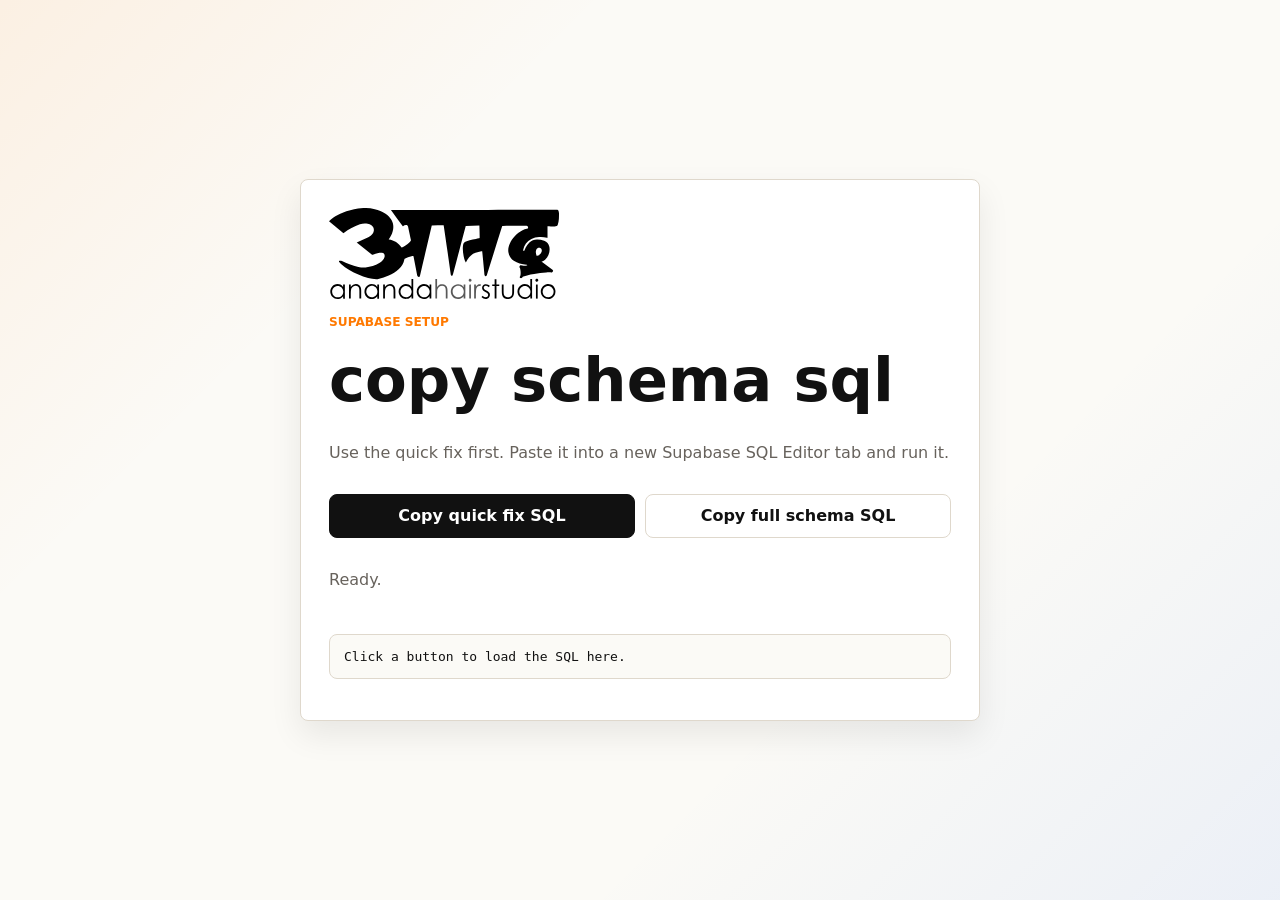
<file: schema-tools.html>
<!doctype html>
<html lang="en">
  <head>
    <meta charset="utf-8" />
    <meta name="viewport" content="width=device-width, initial-scale=1" />
    <title>ananda schema copy tools</title>
    <link rel="stylesheet" href="styles-20260515-1712.css" />
    <style>
      body {
        min-height: 100vh;
        display: grid;
        place-items: center;
        padding: 24px;
      }

      .schema-card {
        width: min(100%, 680px);
        display: grid;
        gap: 16px;
        padding: 28px;
        border: 1px solid var(--line);
        border-radius: 8px;
        background: var(--surface);
        box-shadow: var(--shadow);
      }

      .schema-card h1 {
        margin: 0;
        font-size: clamp(2rem, 7vw, 3.8rem);
        line-height: 1;
        letter-spacing: 0;
        text-transform: lowercase;
      }

      .button-row {
        display: grid;
        grid-template-columns: repeat(2, minmax(0, 1fr));
        gap: 10px;
      }

      .primary {
        background: var(--ink);
        border-color: var(--ink);
        color: var(--surface);
      }

      pre {
        max-height: 260px;
        overflow: auto;
        padding: 14px;
        border: 1px solid var(--line);
        border-radius: 8px;
        background: var(--bg);
        white-space: pre-wrap;
        word-break: break-word;
      }

      @media (max-width: 620px) {
        .button-row {
          grid-template-columns: 1fr;
        }
      }
    </style>
  </head>
  <body>
    <main class="schema-card">
      <img class="login-logo" src="assets/ananda-logo-black.svg" alt="ananda hair studio" />
      <p class="eyebrow">Supabase setup</p>
      <h1>copy schema sql</h1>
      <p class="muted">Use the quick fix first. Paste it into a new Supabase SQL Editor tab and run it.</p>
      <div class="button-row">
        <button class="primary" id="copyQuick" type="button">Copy quick fix SQL</button>
        <button id="copyFull" type="button">Copy full schema SQL</button>
      </div>
      <p class="muted" id="status">Ready.</p>
      <pre id="preview">Click a button to load the SQL here.</pre>
    </main>

    <script>
      async function copySql(path, label) {
        const status = document.querySelector("#status");
        const preview = document.querySelector("#preview");
        try {
          status.textContent = `Loading ${label}...`;
          const response = await fetch(path, { cache: "no-store" });
          if (!response.ok) throw new Error(`Could not load ${path}`);
          const text = await response.text();
          await navigator.clipboard.writeText(text);
          preview.textContent = text;
          status.textContent = `${label} copied. Paste it into Supabase SQL Editor and run it.`;
        } catch (error) {
          status.textContent = `${label} could not be copied automatically. Open ${path}, select all, and copy it.`;
          preview.textContent = error.message;
        }
      }

      document.querySelector("#copyQuick").addEventListener("click", () => copySql("supabase-function-refresh.sql", "Quick fix SQL"));
      document.querySelector("#copyFull").addEventListener("click", () => copySql("supabase-schema.sql", "Full schema SQL"));
    </script>
  </body>
</html>
</file>
<file: styles-20260515-1712.css>
:root {
  color-scheme: light;
  --bg: #fbfaf6;
  --surface: #ffffff;
  --surface-2: #f5f8ff;
  --ink: #111111;
  --muted: #67625c;
  --line: #dfd8cc;
  --accent: #ff7900;
  --accent-2: #1f66ff;
  --accent-3: #f4ec19;
  --accent-soft: #fff1e6;
  --good: #16845f;
  --danger: #b42318;
  --shadow: 0 14px 32px rgba(17, 17, 17, 0.08);
  font-family: "Century Gothic", CenturyGothic, AppleGothic, Futura, "Avenir Next", Avenir, ui-sans-serif, system-ui, sans-serif;
}

:root[data-theme="dark"] {
  color-scheme: dark;
  --bg: #10100f;
  --surface: #1b1b19;
  --surface-2: #151e2f;
  --ink: #fffaf2;
  --muted: #c9c1b7;
  --line: #39352f;
  --accent-soft: #382512;
  --shadow: 0 12px 30px rgba(0, 0, 0, 0.28);
}

* {
  box-sizing: border-box;
}

body {
  margin: 0;
  background:
    linear-gradient(135deg, rgba(255, 121, 0, 0.08), transparent 28%),
    linear-gradient(315deg, rgba(31, 102, 255, 0.07), transparent 32%),
    var(--bg);
  color: var(--ink);
}

button,
input,
select,
textarea {
  font: inherit;
}

button,
.file-import,
.upload-button {
  min-height: 44px;
  border: 1px solid var(--line);
  border-radius: 8px;
  background: var(--surface);
  color: var(--ink);
  cursor: pointer;
  font-weight: 800;
}

button:hover,
.file-import:hover,
.upload-button:hover {
  border-color: var(--accent);
}

input,
select,
textarea {
  width: 100%;
  min-height: 44px;
  border: 1px solid var(--line);
  border-radius: 8px;
  background: var(--surface);
  color: var(--ink);
  padding: 10px 12px;
  box-shadow: inset 0 0 0 1px transparent;
}

input:focus,
select:focus,
textarea:focus {
  border-color: var(--accent-2);
  outline: 3px solid rgba(31, 102, 255, 0.16);
}

textarea {
  min-height: 92px;
  resize: vertical;
}

label {
  display: grid;
  gap: 6px;
  color: var(--muted);
  font-size: 0.8rem;
  font-weight: 700;
}

.hidden {
  display: none !important;
}

.login-screen {
  min-height: 100vh;
  display: grid;
  place-items: center;
  padding: 24px;
}

.login-card {
  width: min(100%, 430px);
  display: grid;
  gap: 16px;
  padding: clamp(24px, 5vw, 38px);
  border: 1px solid var(--line);
  border-radius: 8px;
  background:
    linear-gradient(135deg, rgba(255, 121, 0, 0.1), transparent 42%),
    var(--surface);
  box-shadow: var(--shadow);
}

.login-logo {
  width: min(230px, 100%);
  height: auto;
}

.login-card h1 {
  margin: 0;
  font-size: clamp(2rem, 7vw, 3.2rem);
  line-height: 0.98;
  letter-spacing: 0;
  text-transform: lowercase;
}

.login-intro {
  margin: 0;
  color: var(--muted);
  line-height: 1.55;
}

.version-stamp {
  margin: 0;
  color: var(--muted);
  font-size: 0.7rem;
  line-height: 1.4;
}

.login-form {
  display: grid;
  gap: 10px;
}

.login-form button {
  margin-top: 4px;
  background: var(--ink);
  color: var(--surface);
  border-color: var(--ink);
}

body.auth-required .app-shell {
  display: none;
}

.app-shell {
  display: grid;
  grid-template-columns: 320px minmax(0, 1fr);
  min-height: 100vh;
}

.sidebar {
  position: sticky;
  top: 0;
  height: 100vh;
  display: flex;
  flex-direction: column;
  gap: 18px;
  padding: 24px;
  border-right: 1px solid var(--line);
  background:
    linear-gradient(180deg, rgba(255, 121, 0, 0.08), transparent 34%),
    var(--surface);
}

.brand {
  display: flex;
  align-items: start;
  justify-content: space-between;
  gap: 12px;
}

.brand h1,
.profile-title h1,
.empty-state h2,
.panel-heading h2 {
  margin: 0;
  letter-spacing: 0;
}

.brand h1 {
  font-size: 1.25rem;
  line-height: 1.2;
}

.brand-logo {
  display: block;
  width: min(190px, 100%);
  height: auto;
  margin-bottom: 14px;
}

.eyebrow {
  margin: 0 0 5px;
  color: var(--accent);
  font-size: 0.76rem;
  font-weight: 800;
  text-transform: uppercase;
}

.icon-button {
  width: 42px;
  min-width: 42px;
  padding: 0;
  display: grid;
  place-items: center;
  font-size: 1.4rem;
}

.icon-button.add {
  background: var(--accent);
  color: #fff;
  border-color: var(--accent);
}

.input-row {
  display: grid;
  grid-template-columns: 1fr 42px;
  gap: 8px;
}

.apprentice-list {
  display: grid;
  gap: 8px;
  overflow: auto;
  padding-right: 3px;
}

.apprentice-item {
  display: grid;
  gap: 6px;
  width: 100%;
  padding: 12px;
  text-align: left;
  border-radius: 8px;
}

.apprentice-item.active {
  border-color: var(--accent);
  background:
    linear-gradient(90deg, var(--accent-soft), rgba(244, 236, 25, 0.18));
}

.apprentice-item strong {
  overflow-wrap: anywhere;
}

.mini-progress {
  height: 6px;
  overflow: hidden;
  border-radius: 999px;
  background: var(--line);
}

.mini-progress span,
.level-progress span {
  display: block;
  height: 100%;
  border-radius: inherit;
  background: linear-gradient(90deg, var(--accent), var(--accent-3), var(--accent-2));
}

.backup-tools {
  display: grid;
  grid-template-columns: 1fr;
  gap: 8px;
  margin-top: auto;
}

.auth-panel {
  display: grid;
  gap: 10px;
  padding: 12px;
  border: 1px solid var(--line);
  border-radius: 8px;
  background: rgba(255, 121, 0, 0.06);
}

.auth-panel .muted {
  margin: 0;
  font-size: 0.78rem;
}

.auth-status {
  display: grid;
  gap: 8px;
}

.auth-status span {
  color: var(--muted);
  font-size: 0.82rem;
  overflow-wrap: anywhere;
}

.backup-tools button,
.file-import,
.upload-button {
  display: grid;
  place-items: center;
  padding: 0 12px;
  font-weight: 800;
}

.role-banner {
  display: flex;
  align-items: center;
  justify-content: space-between;
  gap: 12px;
  border: 1px solid var(--line);
  border-left: 4px solid var(--accent);
  border-radius: 8px;
  background: var(--surface);
  color: var(--muted);
  font-weight: 750;
}

.file-import input,
.upload-button input {
  display: none;
}

.main {
  min-width: 0;
  padding: 28px;
}

.empty-state {
  min-height: calc(100vh - 56px);
  display: grid;
  place-items: center;
}

.empty-state > div {
  max-width: 620px;
}

.empty-state h2 {
  font-size: clamp(2rem, 5vw, 4.2rem);
  line-height: 1;
  max-width: 760px;
}

.empty-state p:last-child {
  max-width: 520px;
  color: var(--muted);
  font-size: 1.08rem;
}

.profile {
  display: grid;
  gap: 18px;
}

.profile-header {
  display: flex;
  align-items: start;
  justify-content: space-between;
  gap: 20px;
}

.profile-title {
  display: grid;
  gap: 14px;
  flex: 1;
}

.name-input {
  max-width: 680px;
  padding: 0;
  border: 0;
  background: transparent;
  color: var(--ink);
  font-size: clamp(2rem, 5vw, 4rem);
  font-weight: 850;
  line-height: 1;
  letter-spacing: 0;
}

.profile-meta {
  display: grid;
  grid-template-columns: repeat(3, minmax(150px, 1fr));
  gap: 10px;
  max-width: 840px;
}

.profile-actions {
  display: flex;
  gap: 8px;
}

.danger {
  color: var(--danger);
}

.progress-band {
  display: grid;
  grid-template-columns: 170px 1fr;
  gap: 14px;
  align-items: stretch;
}

.overall,
.level-pill,
.level-card,
.note-card,
.question-card,
.file-card {
  border: 1px solid var(--line);
  border-radius: 8px;
  background: var(--surface);
  box-shadow: var(--shadow);
}

.overall {
  display: grid;
  place-items: center;
  padding: 18px;
  text-align: center;
  background:
    linear-gradient(135deg, rgba(255, 121, 0, 0.12), rgba(31, 102, 255, 0.08)),
    var(--surface);
}

.overall span {
  font-size: 2.4rem;
  font-weight: 900;
}

.overall p {
  margin: 0;
  color: var(--muted);
  font-size: 0.82rem;
  font-weight: 800;
}

.level-summary {
  display: grid;
  grid-template-columns: repeat(4, minmax(120px, 1fr));
  gap: 10px;
}

.level-pill {
  display: grid;
  gap: 8px;
  padding: 14px;
  position: relative;
  overflow: hidden;
}

.level-pill::before {
  content: "";
  position: absolute;
  inset: 0 auto 0 0;
  width: 4px;
  background: var(--accent);
}

.level-pill strong {
  font-size: 0.95rem;
}

.level-pill span {
  color: var(--muted);
  font-size: 0.82rem;
}

.level-progress {
  height: 8px;
  overflow: hidden;
  border-radius: 999px;
  background: var(--line);
}

.tabs {
  display: flex;
  gap: 8px;
  border-bottom: 1px solid var(--line);
  overflow-x: auto;
  scrollbar-width: none;
  -webkit-overflow-scrolling: touch;
}

.tabs::-webkit-scrollbar {
  display: none;
}

.tabs button {
  flex: 0 0 auto;
  min-height: 46px;
  border: 0;
  border-bottom: 3px solid transparent;
  border-radius: 0;
  background: transparent;
  font-weight: 850;
}

.tabs button.active {
  color: var(--accent);
  border-bottom-color: var(--accent);
}

.tabs button:hover {
  color: var(--accent-2);
}

.tab-panel {
  display: grid;
  gap: 14px;
}

.level-card {
  overflow: hidden;
}

.level-card > summary {
  display: grid;
  grid-template-columns: 1fr 32px auto;
  gap: 14px;
  align-items: center;
  padding: 18px;
  background:
    linear-gradient(90deg, rgba(255, 121, 0, 0.1), rgba(31, 102, 255, 0.08)),
    var(--surface-2);
  border-bottom: 1px solid var(--line);
  cursor: pointer;
  list-style: none;
}

.level-card > summary::-webkit-details-marker {
  display: none;
}

.collapse-indicator {
  display: grid;
  width: 32px;
  height: 32px;
  place-items: center;
  border: 1px solid var(--line);
  border-radius: 999px;
  background: var(--surface);
}

.collapse-indicator::before {
  content: "+";
  color: var(--accent);
  font-size: 1.25rem;
  font-weight: 900;
  line-height: 1;
}

.level-card[open] .collapse-indicator::before {
  content: "-";
}

.level-card h2 {
  margin: 0;
  font-size: 1.2rem;
}

.responsibilities {
  margin: 8px 0 0;
  color: var(--muted);
  font-size: 0.92rem;
}

.task-list {
  display: grid;
}

.task-row {
  display: grid;
  grid-template-columns: 32px minmax(170px, 1fr) 180px 160px 42px;
  gap: 10px;
  align-items: center;
  padding: 12px 18px;
  border-bottom: 1px solid var(--line);
}

.task-row:last-child {
  border-bottom: 0;
}

.task-row.complete {
  background:
    linear-gradient(90deg, rgba(22, 132, 95, 0.1), transparent),
    rgba(244, 236, 25, 0.08);
}

.task-row input[type="checkbox"] {
  width: 20px;
  height: 20px;
  accent-color: var(--good);
}

.task-title {
  display: grid;
  gap: 3px;
}

.task-title strong {
  overflow-wrap: anywhere;
}

.task-title span {
  color: var(--muted);
  font-size: 0.78rem;
  font-weight: 750;
}

.details-button {
  width: 42px;
  min-width: 42px;
  padding: 0;
  font-weight: 900;
}

.task-details {
  grid-column: 2 / -1;
  display: grid;
  grid-template-columns: repeat(2, minmax(180px, 1fr));
  gap: 10px;
  padding: 0 0 10px;
}

.task-details label:last-child {
  grid-column: 1 / -1;
}

.panel-heading {
  display: flex;
  align-items: end;
  justify-content: space-between;
  gap: 12px;
}

.notes-list,
.resources-list,
.questions-list,
.files-list {
  display: grid;
  gap: 10px;
}

.resource-doc,
.resource-card,
.note-card,
.question-card,
.file-card {
  padding: 14px;
}

.resource-doc,
.resource-card {
  border: 1px solid var(--line);
  border-radius: 8px;
  background: var(--surface);
  box-shadow: var(--shadow);
}

.resource-doc {
  display: grid;
  grid-template-columns: 1fr auto;
  gap: 14px;
  align-items: center;
  background:
    linear-gradient(90deg, rgba(255, 121, 0, 0.1), rgba(244, 236, 25, 0.12)),
    var(--surface);
}

.resource-doc strong {
  display: block;
  margin-bottom: 4px;
  font-size: 1rem;
}

.resource-doc p {
  margin: 0;
}

.resource-link {
  display: grid;
  min-height: 40px;
  place-items: center;
  padding: 0 14px;
  border: 1px solid var(--accent);
  border-radius: 8px;
  color: var(--ink);
  font-weight: 850;
  text-decoration: none;
}

.resource-card {
  display: grid;
  gap: 12px;
}

.resource-card summary {
  cursor: pointer;
  list-style: none;
}

.resource-card summary::-webkit-details-marker {
  display: none;
}

.resource-card summary span {
  display: grid;
  gap: 4px;
}

.resource-card summary strong {
  font-size: 1rem;
}

.resource-card summary em {
  color: var(--accent-2);
  font-size: 0.78rem;
  font-style: normal;
  font-weight: 850;
  text-transform: uppercase;
}

.resource-card p {
  margin: 0;
  color: var(--muted);
  line-height: 1.55;
}

.resource-card[open] summary {
  padding-bottom: 10px;
  border-bottom: 1px solid var(--line);
}

.note-card {
  display: grid;
  grid-template-columns: 170px 1fr auto;
  gap: 10px;
  align-items: start;
}

.one-on-one-card {
  grid-template-columns: 150px minmax(180px, 240px) minmax(280px, 1fr) auto;
}

.one-on-one-card textarea {
  min-height: 180px;
}

.question-card {
  display: grid;
  grid-template-columns: 170px 1fr 150px auto;
  gap: 10px;
  align-items: start;
}

.file-card {
  display: grid;
  grid-template-columns: 1fr auto;
  gap: 12px;
  align-items: center;
}

.file-card a {
  color: var(--accent-2);
  font-weight: 850;
}

.muted {
  color: var(--muted);
}

.readonly input,
.readonly select,
.readonly textarea {
  opacity: 0.78;
}

.readonly .task-row label,
.readonly .details-button {
  display: none;
}

.readonly .task-row {
  grid-template-columns: 32px minmax(170px, 1fr);
}

.readonly .task-row input[type="checkbox"] {
  pointer-events: none;
}

body.apprentice-mode .sidebar,
body.apprentice-mode .staff-only {
  display: none !important;
}

body.apprentice-mode .app-shell {
  grid-template-columns: 1fr;
}

body.apprentice-mode .main {
  max-width: 1180px;
  width: 100%;
  margin: 0 auto;
}

@media (max-width: 980px) {
  .app-shell {
    grid-template-columns: 1fr;
  }

  .sidebar {
    position: static;
    height: auto;
    border-right: 0;
    border-bottom: 1px solid var(--line);
  }

  .apprentice-list {
    grid-template-columns: repeat(auto-fit, minmax(180px, 1fr));
    max-height: 260px;
  }

  .profile-header,
  .panel-heading {
    align-items: stretch;
    flex-direction: column;
  }

  .profile-meta,
  .progress-band,
  .level-summary,
  .task-details {
    grid-template-columns: 1fr;
  }

  .task-row {
    grid-template-columns: 32px 1fr 42px;
  }

  .task-row > label {
    grid-column: 2 / -1;
  }

  .task-details {
    grid-column: 1 / -1;
  }

  .note-card,
  .resource-doc,
  .question-card {
    grid-template-columns: 1fr;
  }
}

@media (max-width: 700px) {
  body {
    background: var(--bg);
  }

  .main {
    padding: 14px;
  }

  .sidebar {
    gap: 14px;
    padding: 16px;
  }

  .brand {
    align-items: center;
  }

  .brand-logo {
    width: 132px;
    margin-bottom: 8px;
  }

  .brand h1 {
    font-size: 1rem;
  }

  .eyebrow {
    font-size: 0.68rem;
  }

  .empty-state {
    min-height: calc(100vh - 28px);
    place-items: start;
    padding-top: 34px;
  }

  .empty-state h2 {
    font-size: 2.25rem;
  }

  .profile {
    gap: 12px;
  }

  .role-banner {
    padding: 10px 12px;
    font-size: 0.84rem;
  }

  .profile-header {
    gap: 12px;
  }

  .name-input {
    font-size: 2.1rem;
  }

  .profile-actions {
    display: grid;
    grid-template-columns: 1fr 1fr;
  }

  .progress-band {
    gap: 10px;
  }

  .overall {
    min-height: 104px;
    padding: 14px;
  }

  .overall span {
    font-size: 2rem;
  }

  .level-summary {
    gap: 8px;
  }

  .level-pill {
    padding: 12px 12px 12px 16px;
  }

  .tabs {
    position: sticky;
    top: 0;
    z-index: 5;
    margin: 0 -14px;
    padding: 0 14px;
    background: var(--bg);
  }

  .tabs button {
    padding: 0 10px;
    font-size: 0.92rem;
  }

  .level-card > summary {
    grid-template-columns: 1fr 32px;
    padding: 14px;
  }

  .level-card > summary .overall {
    display: none;
  }

  .level-card h2 {
    font-size: 1rem;
  }

  .responsibilities {
    font-size: 0.84rem;
  }

  .task-row {
    grid-template-columns: 30px minmax(0, 1fr);
    gap: 8px;
    padding: 12px 14px;
  }

  .task-row > label,
  .details-button,
  .task-details {
    grid-column: 1 / -1;
  }

  .details-button {
    width: 100%;
  }

  .task-title strong {
    font-size: 0.96rem;
  }

  .readonly .task-row {
    grid-template-columns: 30px minmax(0, 1fr);
  }

  .readonly .task-row input[type="checkbox"] {
    width: 22px;
    height: 22px;
  }

  .resource-doc,
  .resource-card,
  .note-card,
  .question-card,
  .file-card {
    padding: 12px;
  }

  .resource-link {
    width: 100%;
  }

  .panel-heading h2 {
    font-size: 1.25rem;
  }
}

@media (max-width: 430px) {
  .main {
    padding: 10px;
  }

  .tabs {
    margin: 0 -10px;
    padding: 0 10px;
  }

  .name-input {
    font-size: 1.85rem;
  }

  .level-pill strong,
  .task-title strong,
  .resource-card summary strong {
    font-size: 0.92rem;
  }

  .profile-actions {
    grid-template-columns: 1fr;
  }

  .question-card,
  .note-card,
  .file-card {
    gap: 8px;
  }
}

@media (max-width: 700px) and (pointer: coarse) {
  button,
  .file-import,
  .upload-button,
  .resource-link {
    min-height: 48px;
  }
}

@media print {
  .sidebar,
  .tabs,
  .profile-actions,
  .details-button,
  .backup-tools {
    display: none !important;
  }

  .app-shell,
  .main {
    display: block;
    padding: 0;
  }

  .level-card,
  .overall,
  .level-pill {
    box-shadow: none;
  }
}
</file>
